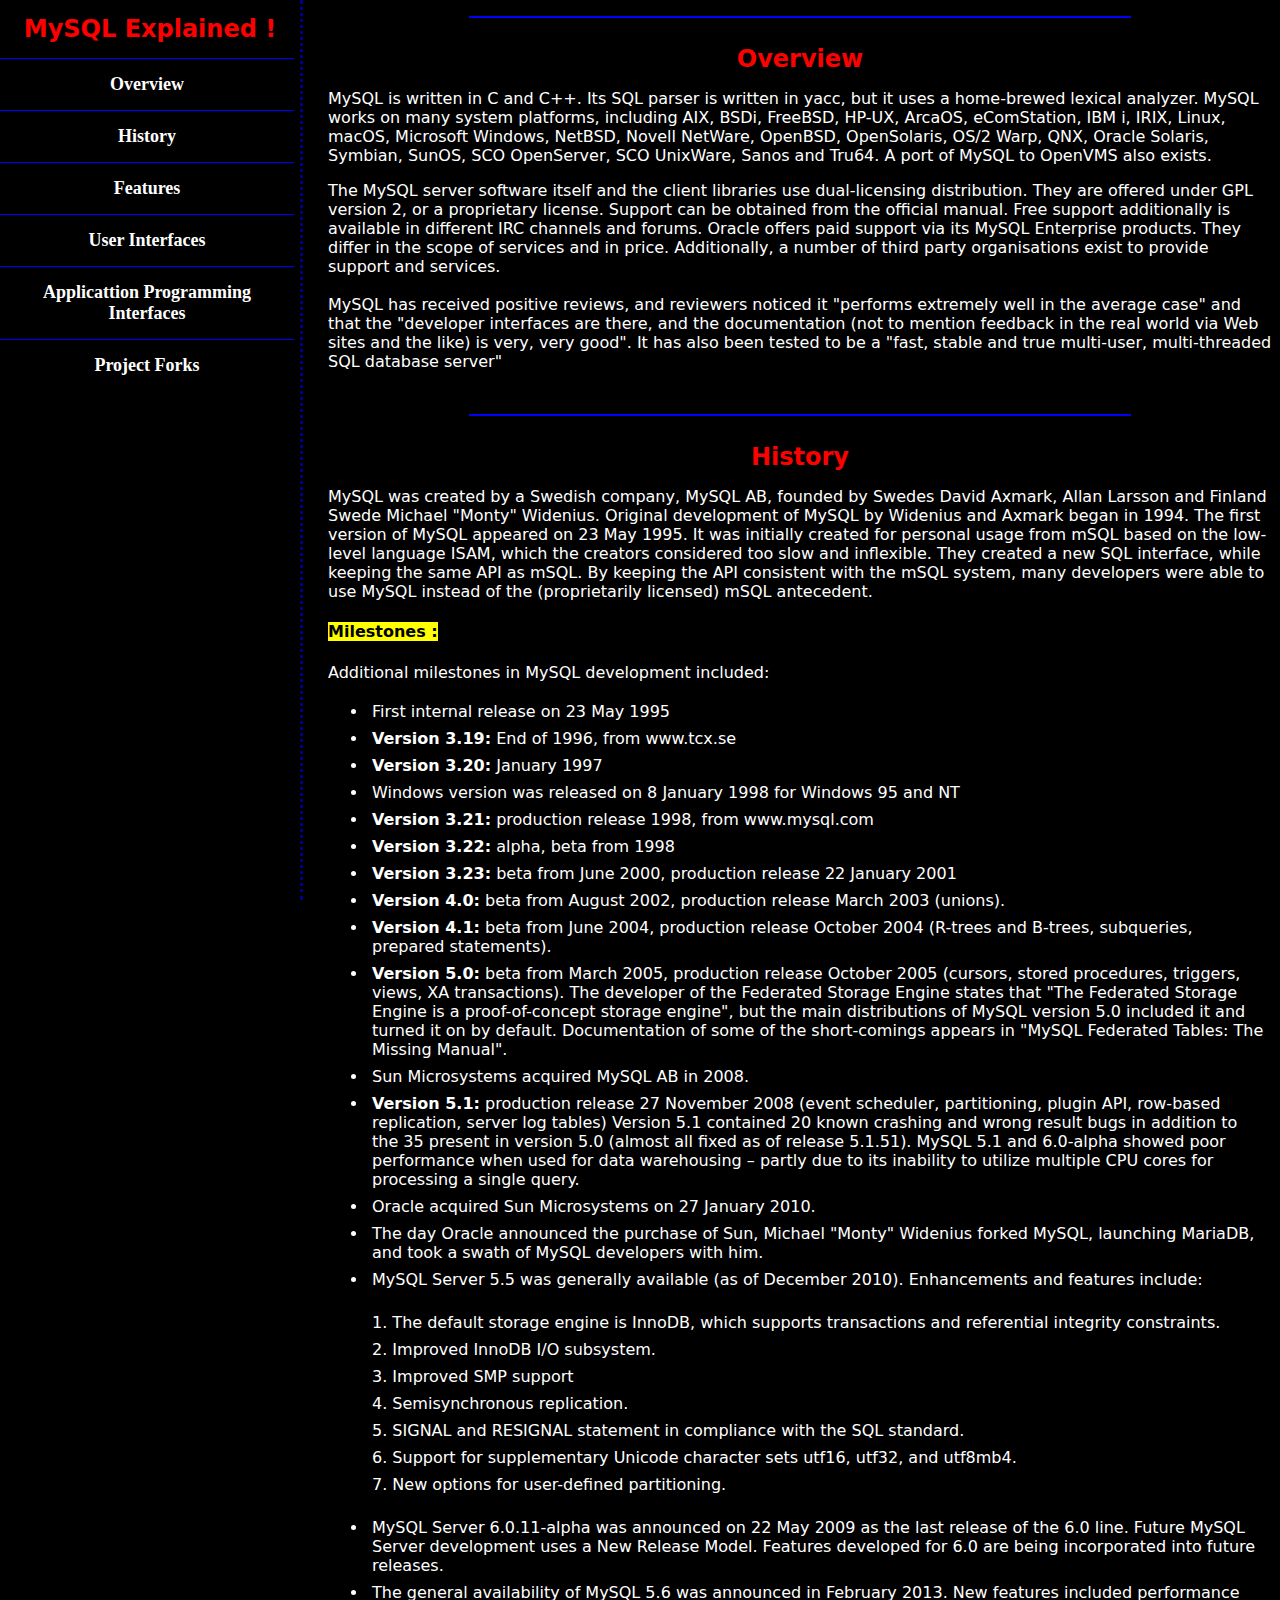
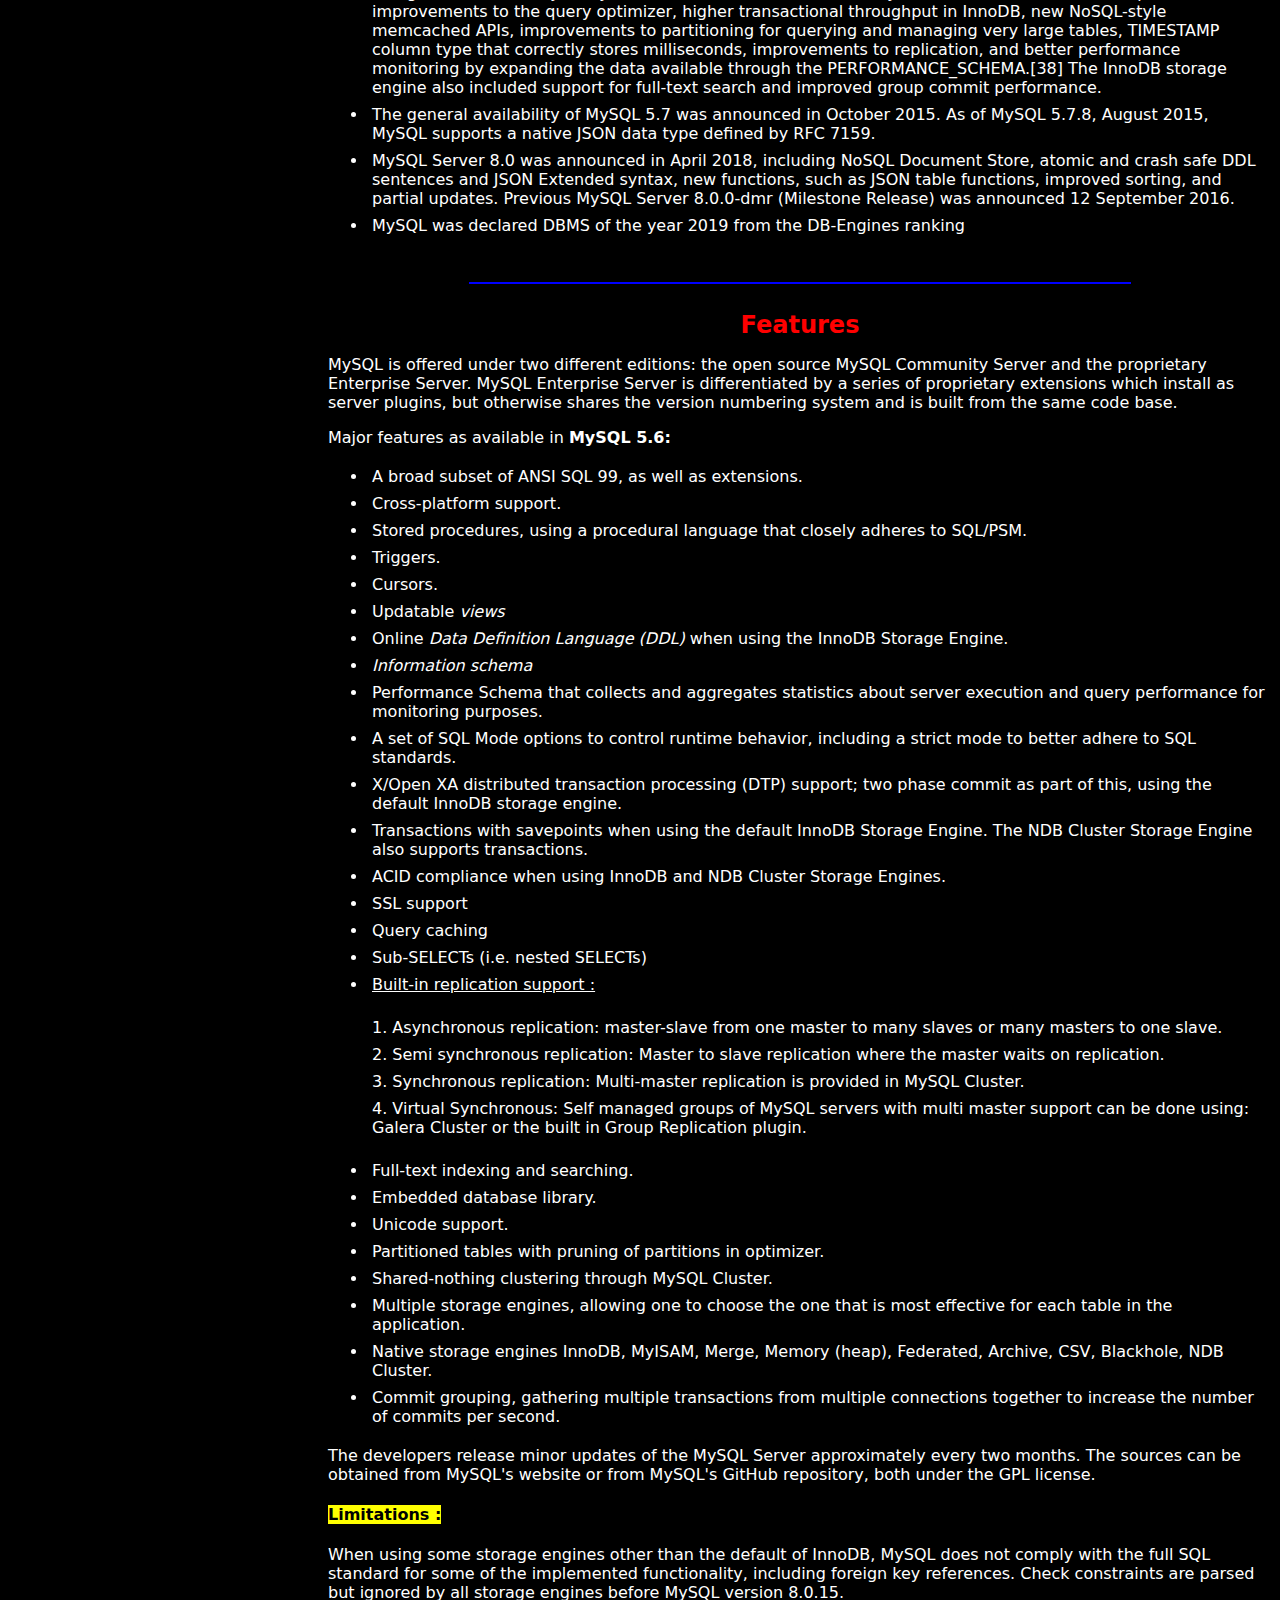
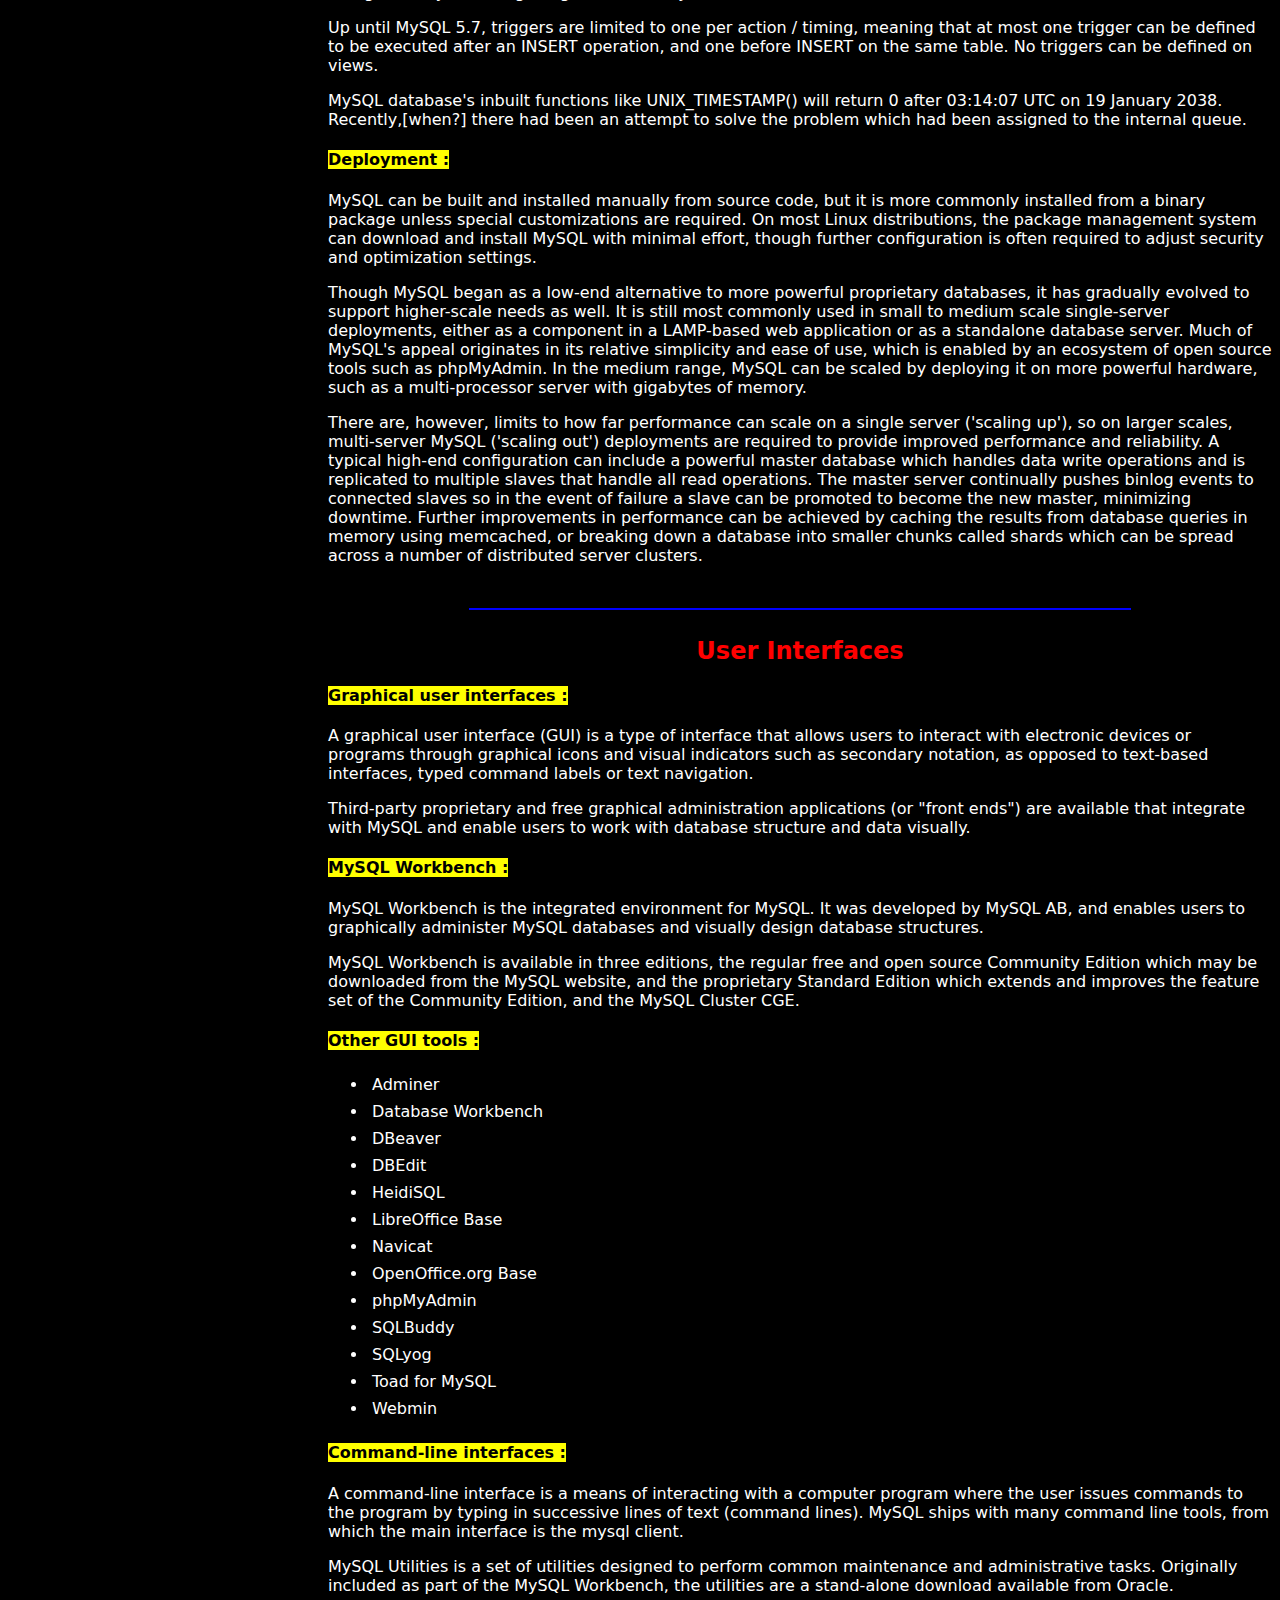
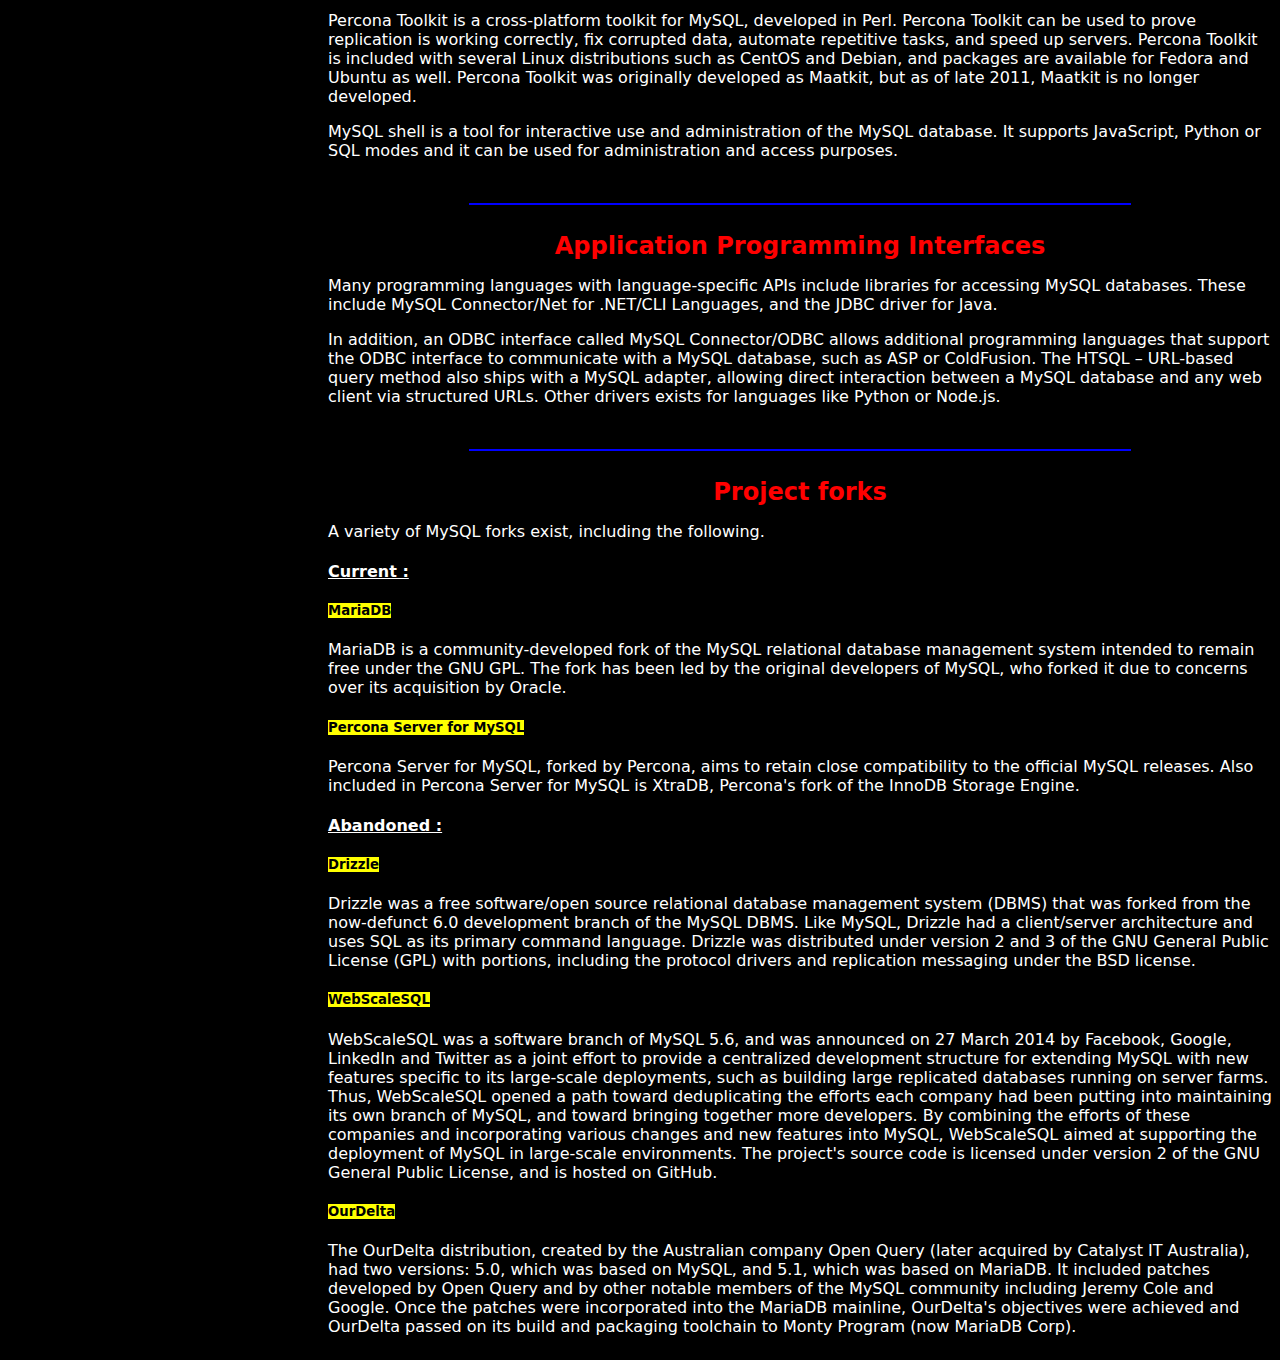
<file: technical-documentation/index.html>
<!DOCTYPE html>
<html lang="en">

<head>
    <meta charset="UTF-8">
    <meta http-equiv="X-UA-Compatible" content="IE=edge">
    <meta name="viewport" content="width=device-width, initial-scale=1.0">
    <title>MySQL Explained Technical Documentation</title>
    <link rel="stylesheet" href="techdoc.css">
</head>

<body>
    <div class="main-body">
        <nav id="navbar">
            <header style="color: red ;padding: 5%;">MySQL Explained !</header>
            <a href="#overview" class="nav-link"><b>
                    Overview</b></a>
            <a href="#history" class="nav-link"><b>
                    History</b></a>
            <a href="#features" class="nav-link"><b>
                    Features</b></a>
            <a href="#userint" class="nav-link"><b>
                    User Interfaces</b></a>
            <a href="#appint" class="nav-link"><b>
                    Applicattion Programming Interfaces</b></a>
            <a href="#proforks" class="nav-link"><b>
                    Project Forks</b></a>
        </nav>

        <main id="main-doc">
            <section class="main-section" id="overview">
                <hr id="overview" color="blue" width="70%"><br>
                <header>
                    Overview
                </header>
                <p>
                    MySQL is written in C and C++.
                    Its SQL parser is written in yacc, but it uses a home-brewed lexical analyzer.
                    MySQL works on many system platforms, including AIX, BSDi, FreeBSD, HP-UX, ArcaOS, eComStation, IBM
                    i, IRIX,
                    Linux, macOS, Microsoft Windows, NetBSD, Novell NetWare,
                    OpenBSD, OpenSolaris, OS/2 Warp, QNX, Oracle Solaris, Symbian,
                    SunOS, SCO OpenServer, SCO UnixWare, Sanos and Tru64.
                    A port of MySQL to OpenVMS also exists.
                </p>
                <p>The MySQL server software itself and the client libraries use dual-licensing distribution.
                    They are offered under GPL version 2, or a proprietary license.

                    Support can be obtained from the official manual.
                    Free support additionally is available in different IRC channels and forums.
                    Oracle offers paid support via its MySQL Enterprise products.
                    They differ in the scope of services and in price. Additionally,
                    a number of third party organisations exist to provide support and services.
                    <br><br>MySQL has received positive reviews, and reviewers noticed it "performs extremely well
                    in the average case"
                    and that the "developer interfaces are there, and the documentation (not to mention
                    feedback in the real world via Web sites and the like) is very, very good".
                    It has also been tested to be a "fast,
                    stable and true multi-user, multi-threaded SQL database server"<br>
                </p>
                <br>
                <hr color="blue" width="70%"><br>
            </section>

            <section class="main-section" id="history">
                <header>
                    History
                </header>
                <p>
                    MySQL was created by a Swedish company, MySQL AB, founded by Swedes David Axmark,
                    Allan Larsson and Finland Swede Michael "Monty" Widenius.
                    Original development of MySQL by Widenius and Axmark began in 1994.
                    The first version of MySQL appeared on 23 May 1995.
                    It was initially created for personal usage from mSQL based on the low-level language ISAM,
                    which the creators considered too slow and inflexible.
                    They created a new SQL interface, while keeping the same API as mSQL.
                    By keeping the API consistent with the mSQL system,
                    many developers were able to use MySQL instead of the (proprietarily licensed)
                    mSQL antecedent.
                </p>
                <h4><mark>Milestones : </mark></h4>
                <p>Additional milestones in MySQL development included:
                    <br>
                <ul>
                    <li>First internal release on 23 May 1995</li>
                    <li><b>Version 3.19:</b> End of 1996, from www.tcx.se</li>
                    <li><b>Version 3.20:</b> January 1997</li>
                    <li>Windows version was released on 8 January 1998
                        for Windows 95 and NT</li>
                    <li><b>Version 3.21:</b> production release 1998, from www.mysql.com</li>
                    <li><b>Version 3.22:</b> alpha, beta from 1998</li>
                    <li><b>Version 3.23:</b> beta from June 2000,
                        production release 22 January 2001</li>
                    <li><b>Version 4.0:</b> beta from August 2002,
                        production release March 2003 (unions).</li>
                    <li><b>Version 4.1:</b> beta from June 2004, production release October 2004
                        (R-trees and B-trees, subqueries, prepared statements).</li>
                    <li><b>Version 5.0:</b> beta from March 2005, production release October 2005
                        (cursors, stored procedures, triggers, views, XA transactions).
                        The developer of the Federated Storage Engine states that
                        "The Federated Storage Engine is a proof-of-concept storage engine",
                        but the main distributions of MySQL version 5.0 included it and
                        turned it on by default. Documentation of some of
                        the short-comings appears in "MySQL Federated Tables: The Missing Manual".</li>
                    <li>Sun Microsystems acquired MySQL AB in 2008.</li>
                    <li><b>Version 5.1:</b> production release 27 November 2008 (event scheduler,
                        partitioning, plugin API, row-based replication, server log tables)
                        Version 5.1 contained 20 known crashing and wrong result bugs
                        in addition to the 35 present in version 5.0 (almost all fixed
                        as of release 5.1.51).
                        MySQL 5.1 and 6.0-alpha showed poor performance when used
                        for data warehousing – partly due to its inability to
                        utilize multiple CPU cores for processing a single query.</li>
                    <li>Oracle acquired Sun Microsystems on 27 January 2010.</li>
                    <li>The day Oracle announced the purchase of Sun, Michael "Monty" Widenius
                        forked MySQL, launching MariaDB,
                        and took a swath of MySQL developers with him.</li>
                    <li>MySQL Server 5.5 was generally available (as of December 2010).
                        Enhancements and features include:</li>
                </ul>
                <ol type="1">
                    <li>The default storage engine is InnoDB, which supports
                        transactions and referential integrity constraints.</li>
                    <li>Improved InnoDB I/O subsystem.</li>
                    <li>Improved SMP support</li>
                    <li>Semisynchronous replication.</li>
                    <li>SIGNAL and RESIGNAL statement in compliance with the SQL standard.</li>
                    <li>Support for supplementary Unicode character sets utf16, utf32, and utf8mb4.</li>
                    <li>New options for user-defined partitioning.</li>
                </ol>
                <ul>
                    <li>MySQL Server 6.0.11-alpha was announced on 22 May 2009 as the last release of
                        the 6.0 line. Future MySQL Server development uses a New Release Model.
                        Features developed for 6.0 are being incorporated into future releases.</li>
                    <li>The general availability of MySQL 5.6 was announced in February 2013.
                        New features included performance improvements to the query optimizer,
                        higher transactional throughput in InnoDB, new NoSQL-style memcached APIs,
                        improvements to partitioning for querying and managing very large tables,
                        TIMESTAMP column type that correctly stores milliseconds, improvements to replication,
                        and better performance monitoring by expanding the data available through the
                        PERFORMANCE_SCHEMA.[38] The InnoDB storage engine also included
                        support for full-text search and improved group commit performance.</li>
                    <li>The general availability of MySQL 5.7 was announced in October 2015.
                        As of MySQL 5.7.8, August 2015,
                        MySQL supports a native JSON data type defined by RFC 7159.</li>
                    <li>MySQL Server 8.0 was announced in April 2018, including NoSQL Document Store,
                        atomic and crash safe DDL sentences and JSON Extended syntax, new functions,
                        such as JSON table functions, improved sorting, and partial updates. Previous MySQL
                        Server 8.0.0-dmr (Milestone Release) was announced 12 September 2016.</li>
                    <li>MySQL was declared DBMS of the year 2019 from the DB-Engines ranking</li>
                </ul>
                </p>
            </section>
            <br>
            <hr color="blue" width="70%"><br>
            <section class="main-section" id="features">
                <header>
                    Features
                </header>
                <p>
                    MySQL is offered under two different editions: the open source MySQL
                    Community Server and the proprietary Enterprise Server.
                    MySQL Enterprise Server is differentiated by a series of proprietary
                    extensions which install as server plugins, but otherwise shares
                    the version numbering system and is built from the same code base.
                </p>
                <p>Major features as available in <b>MySQL 5.6:</b></p>
                <p>
                <ul>
                    <li>A broad subset of ANSI SQL 99, as well as extensions.</li>
                    <li>Cross-platform support.</li>
                    <li>Stored procedures, using a procedural language that closely
                        adheres to SQL/PSM.</li>
                    <li>Triggers.</li>
                    <li>Cursors.</li>
                    <li>Updatable <i>views</i></li>
                    <li>Online <i>Data Definition Language (DDL)</i> when using the InnoDB
                        Storage Engine.</li>
                    <li><i>Information schema</i></li>
                    <li>Performance Schema that collects and aggregates statistics about
                        server execution and query performance for monitoring purposes.</li>
                    <li>A set of SQL Mode options to control runtime behavior,
                        including a strict mode to better adhere to SQL standards.</li>
                    <li>X/Open XA distributed transaction processing (DTP) support;
                        two phase commit as part of this,
                        using the default InnoDB storage engine.</li>
                    <li>Transactions with savepoints when using the default InnoDB Storage Engine.
                        The NDB Cluster Storage Engine also supports transactions.</li>
                    <li>ACID compliance when using InnoDB and NDB Cluster Storage Engines.</li>
                    <li>SSL support</li>
                    <li>Query caching</li>
                    <li>Sub-SELECTs (i.e. nested SELECTs)</li>
                    <li><u>Built-in replication support : </u></li>
                </ul>
                <ol type="1">
                    <li>Asynchronous replication: master-slave from one master
                        to many slaves or many masters to one slave.</li>
                    <li>Semi synchronous replication: Master to slave
                        replication where the master waits on replication.</li>
                    <li>Synchronous replication: Multi-master replication
                        is provided in MySQL Cluster.</li>
                    <li>Virtual Synchronous: Self managed groups of MySQL servers with multi
                        master support can be done using:
                        Galera Cluster or the built in Group Replication plugin.</li>
                </ol>
                <ul>
                    <li>Full-text indexing and searching.</li>
                    <li>Embedded database library.</li>
                    <li>Unicode support.</li>
                    <li>Partitioned tables with pruning of partitions in optimizer.</li>
                    <li>Shared-nothing clustering through MySQL Cluster.</li>
                    <li>Multiple storage engines, allowing one to choose the one that is most
                        effective for each table in the application.</li>
                    <li>Native storage engines InnoDB, MyISAM, Merge, Memory (heap),
                        Federated, Archive, CSV, Blackhole, NDB Cluster.</li>
                    <li>Commit grouping, gathering multiple transactions from multiple
                        connections together to increase the number of commits per second.</li>
                </ul>
                </p>
                <p>The developers release minor updates of the MySQL Server
                    approximately every two months.
                    The sources can be obtained from MySQL's website or
                    from MySQL's GitHub repository, both under the GPL license.
                </p>
                <h4><mark>Limitations : </mark></h4>
                <p>When using some storage engines other than the default of InnoDB,
                    MySQL does not comply with the full SQL standard for some of
                    the implemented functionality, including foreign key references.
                    Check constraints are
                    parsed but ignored by all storage engines before MySQL version 8.0.15.
                </p>
                <p>Up until MySQL 5.7, triggers are limited to one per action / timing,
                    meaning that at most one trigger can be defined to be executed
                    after an INSERT operation, and one before INSERT on the same table.
                    No triggers can be defined on views.
                </p>
                <p>MySQL database's inbuilt functions like UNIX_TIMESTAMP() will return 0
                    after 03:14:07 UTC on 19 January 2038. Recently,[when?]
                    there had been an attempt to
                    solve the problem which had been assigned to the internal queue.
                </p>
                <h4><mark>Deployment : </mark></h4>
                <p>MySQL can be built and installed manually from source code,
                    but it is more commonly installed from a binary package
                    unless special customizations are required.
                    On most Linux distributions, the package management system
                    can download and install MySQL with minimal effort,
                    though further configuration is often required to adjust
                    security and optimization settings.
                </p>
                <p>Though MySQL began as a low-end alternative to more powerful
                    proprietary databases, it has gradually evolved to support
                    higher-scale needs as well. It is still most commonly used
                    in small to medium scale single-server deployments, either
                    as a component in a LAMP-based web application or as a
                    standalone database server. Much of MySQL's appeal originates
                    in its relative simplicity and ease of use, which is enabled
                    by an ecosystem of open source tools such as phpMyAdmin.
                    In the medium range, MySQL can be scaled by deploying it on
                    more powerful hardware, such as a multi-processor
                    server with gigabytes of memory.
                </p>
                <p>There are, however, limits to how far performance can scale on a
                    single server ('scaling up'), so on larger scales, multi-server
                    MySQL ('scaling out') deployments are required to provide
                    improved performance and reliability. A typical high-end
                    configuration can include a powerful master database which
                    handles data write operations and is replicated to multiple
                    slaves that handle all read operations. The master server
                    continually pushes binlog events to connected slaves so
                    in the event of failure a slave can be promoted to become
                    the new master, minimizing downtime. Further improvements
                    in performance can be achieved by caching the results from
                    database queries in memory using memcached, or breaking
                    down a database into smaller chunks called shards
                    which can be spread across a number of distributed server clusters.
                </p>
            </section>
            <br>
            <hr color="blue" width="70%"><br>
            <section class="main-section" id="userint">
                <header>
                    User Interfaces
                </header>
                <h4><mark>Graphical user interfaces : </mark></h4>

                <p>
                    A graphical user interface (GUI) is a type of interface that
                    allows users to interact with electronic devices or programs
                    through graphical icons and visual indicators such as secondary
                    notation, as opposed to text-based interfaces,
                    typed command labels or text navigation.
                </p>

                <p>Third-party proprietary and free graphical administration applications
                    (or "front ends") are available that integrate with MySQL and
                    enable users to work with database structure and data visually.
                </p>
                <h4><mark>MySQL Workbench : </mark></h4>
                <p>MySQL Workbench is the integrated environment for MySQL.
                    It was developed by MySQL AB, and enables users to
                    graphically administer MySQL databases and visually
                    design database structures.
                </p>
                <p>MySQL Workbench is available in three editions, the regular
                    free and open source Community Edition which may be
                    downloaded from the MySQL website, and the proprietary
                    Standard Edition which extends and improves the feature
                    set of the Community Edition, and the MySQL Cluster CGE.
                </p>
                <h4><mark>Other GUI tools : </mark></h4>
                <ul>
                    <li>Adminer</li>
                    <li>Database Workbench</li>
                    <li>DBeaver</li>
                    <li>DBEdit</li>
                    <li>HeidiSQL</li>
                    <li>LibreOffice Base</li>
                    <li>Navicat</li>
                    <li>OpenOffice.org Base</li>
                    <li>phpMyAdmin</li>
                    <li>SQLBuddy</li>
                    <li>SQLyog</li>
                    <li>Toad for MySQL</li>
                    <li>Webmin</li>
                </ul>
                <h4><mark>Command-line interfaces : </mark></h4>
                <p>A command-line interface is a means of interacting
                    with a computer program where the user issues commands
                    to the program by typing in successive lines of text
                    (command lines). MySQL ships with many command line tools,
                    from which the main interface is the mysql client.
                </p>
                <p>MySQL Utilities is a set of utilities designed to perform common
                    maintenance and administrative tasks. Originally included as
                    part of the MySQL Workbench, the utilities are a stand-alone
                    download available from Oracle.
                </p>
                <p>Percona Toolkit is a cross-platform toolkit for MySQL, developed
                    in Perl. Percona Toolkit can be used to prove replication
                    is working correctly, fix corrupted data, automate repetitive
                    tasks, and speed up servers. Percona Toolkit is included
                    with several Linux distributions such as CentOS and Debian,
                    and packages are available for Fedora and Ubuntu as well.
                    Percona Toolkit was originally developed as Maatkit,
                    but as of late 2011, Maatkit is no longer developed.
                </p>
                <p>MySQL shell is a tool for interactive use and administration
                    of the MySQL database. It supports JavaScript, Python or
                    SQL modes and it can be used for administration
                    and access purposes.</p>
            </section>
            <br>
            <hr color="blue" width="70%"><br>
            <section class="main-section" id="appint">
                <header>
                    Application Programming Interfaces
                </header>

                <p>
                    Many programming languages with language-specific APIs
                    include libraries for accessing MySQL databases.
                    These include MySQL Connector/Net for .NET/CLI Languages,
                    and the JDBC driver for Java.
                </p>

                <p>
                    In addition, an ODBC interface called MySQL Connector/ODBC
                    allows additional programming languages that support the
                    ODBC interface to communicate with a MySQL database,
                    such as ASP or ColdFusion. The HTSQL – URL-based query
                    method also ships with a MySQL adapter, allowing direct
                    interaction between a MySQL database and any web client
                    via structured URLs. Other drivers exists for languages
                    like Python or Node.js.
                </p>
            </section>
            <br>
            <hr color="blue" width="70%"><br>
            <section class="main-section" id="proforks">
                <header>
                    Project forks
                </header>
                <p>
                    A variety of MySQL forks exist, including the following.
                </p>
                <h4><u>Current : </u></h4>
                <h5><mark>MariaDB</mark></h5>
                <p>
                    MariaDB is a community-developed fork of the MySQL relational
                    database management system intended to remain free under
                    the GNU GPL. The fork has been led by the original
                    developers of MySQL, who forked it due to concerns
                    over its acquisition by Oracle.
                </p>
                <h5><mark>Percona Server for MySQL</mark></h5>
                <p>Percona Server for MySQL, forked by Percona, aims to retain
                    close compatibility to the official MySQL releases.
                    Also included in Percona Server for MySQL is XtraDB,
                    Percona's fork of the InnoDB Storage Engine.
                </p>
                <h4><u>Abandoned : </u></h4>
                <h5><mark>Drizzle</mark></h5>
                <p>Drizzle was a free software/open source relational database
                    management system (DBMS) that was forked from the
                    now-defunct 6.0 development branch of the MySQL DBMS.
                    Like MySQL, Drizzle had a client/server architecture and uses
                    SQL as its primary command language. Drizzle was distributed
                    under version 2 and 3 of the GNU General Public License (GPL)
                    with portions, including the protocol drivers and replication
                    messaging under the BSD license.
                </p>
                <h5><mark>WebScaleSQL</mark></h5>
                <p>WebScaleSQL was a software branch of MySQL 5.6, and was announced
                    on 27 March 2014 by Facebook, Google, LinkedIn and Twitter as
                    a joint effort to provide a centralized development structure
                    for extending MySQL with new features specific to its
                    large-scale deployments, such as building large replicated
                    databases running on server farms. Thus, WebScaleSQL opened
                    a path toward deduplicating the efforts each company had been
                    putting into maintaining its own branch of MySQL, and toward
                    bringing together more developers. By combining the efforts
                    of these companies and incorporating various changes and
                    new features into MySQL, WebScaleSQL aimed at supporting
                    the deployment of MySQL in large-scale environments.
                    The project's source code is licensed under version
                    2 of the GNU General Public License, and is hosted on GitHub.
                </p>
                <h5><mark>OurDelta</mark></h5>
                <p>The OurDelta distribution, created by the Australian company
                    Open Query (later acquired by Catalyst IT Australia), had
                    two versions: 5.0, which was based on MySQL, and 5.1,
                    which was based on MariaDB. It included patches developed
                    by Open Query and by other notable members of the MySQL
                    community including Jeremy Cole and Google. Once the patches
                    were incorporated into the MariaDB mainline, OurDelta's
                    objectives were achieved and OurDelta passed on its build
                    and packaging toolchain to Monty Program (now MariaDB Corp).
                </p>
            </section>
        </main>
    </div>
</body>

</html>
</file>
<file: technical-documentation/techdoc.css>
div.main-body {
	display: grid;
	grid-template-columns: minmax(300px , auto)1fr;
	grid-template-areas: "navbar mainContent";
	grid-gap: 20px;
}
#navbar {
    position: fixed;
	background-color: black;
    top: 0px;
    left: 0px;
    height: 100%;
    width: 300px;
    border-right: dotted darkblue;
	text-align: center;
	
}

nav {
    display: block;
}
#navbar a {
	text-decoration: none;
    list-style: none;
    position: relative;
    font-size: 18px;
    width: 80%;
    border-top: 1px solid blue;
	padding: 15px 27px;
	font-family: 'Times New Roman', Times, serif;
}
a {
	color: white;
    display: list-item;
    text-align: -webkit-match-parent;
}

#main-doc {
	grid-area: mainContent;
}

header {
	font-size: 1.5rem;
	font-weight: bold;
}
body {
	color: white;
	background-color: black;
	font-family: system-ui, -apple-system, BlinkMacSystemFont, 'Segoe UI', Roboto, Oxygen, Ubuntu, Cantarell, 'Open Sans', 'Helvetica Neue', sans-serif;
}

a:hover , a:active {
	background-color:yellow;
	
	color: black;
  }
header {
	color: red;
	text-align: center;
	
}
header:hover {
	color: yellow;
}

hr {
	color: yellow;

}

li {
	padding: 4px;
	
}

ol {
	list-style-position: inside;
}
mark:hover{
	color: red;
	background-color: white;
}
</file>
